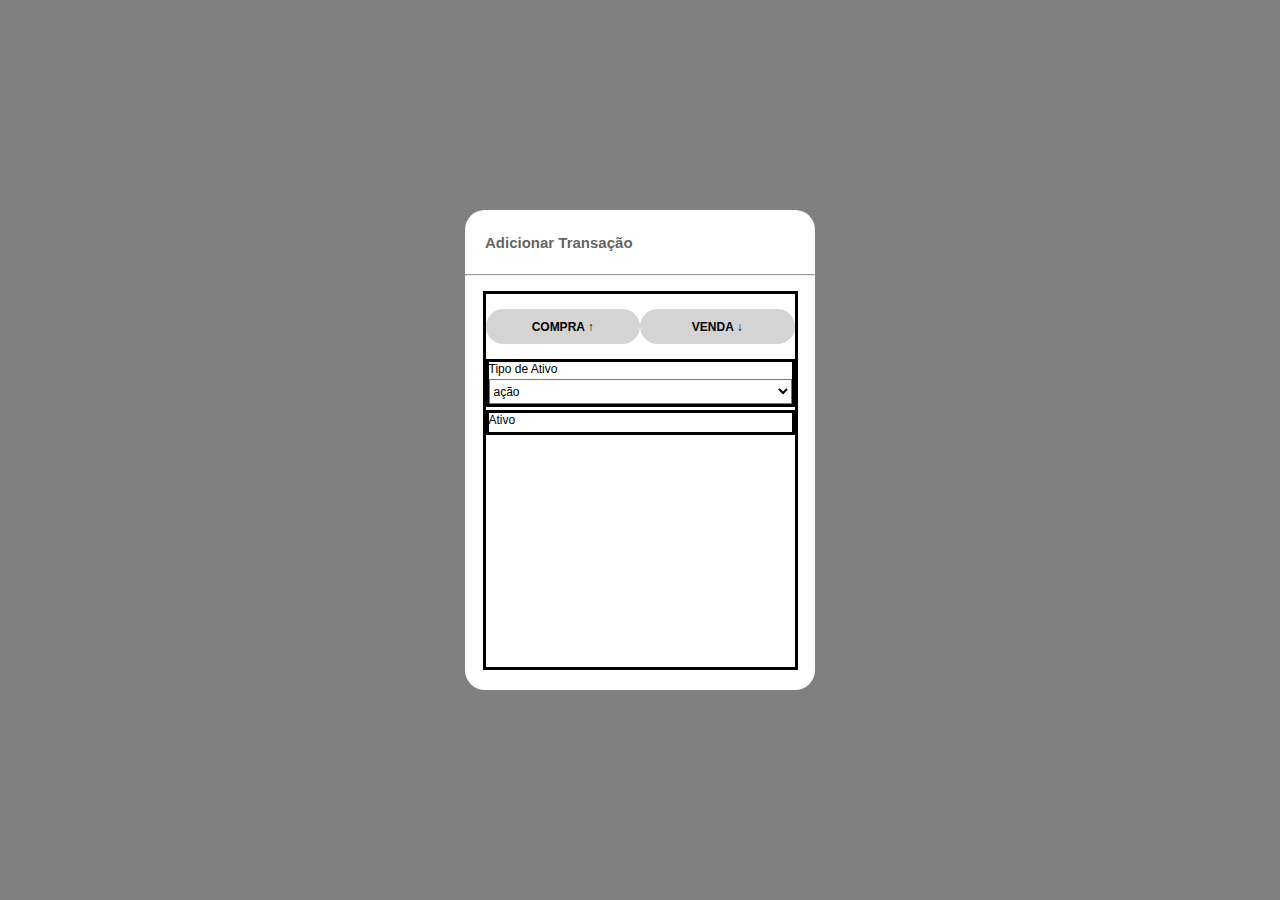
<file: addTrasacao/index.html>
<!DOCTYPE html>
<html lang="pt-br">
<head>
  <meta charset="UTF-8">
  <meta http-equiv="X-UA-Compatible" content="IE=edge">
  <meta name="viewport" content="width=device-width, initial-scale=1.0">
  <title>Flex 001</title>
  <link rel="stylesheet" href="style.css">
</head>
<body>

 
  
  <div class="container">
    
    <div class="headerContainer">
        <h1>Adicionar Transação</h1>
        
    </div>
    <hr>

    
    <div class="containerDivs">

      <div class="divCompraVenda">
          <button id="compra">COMPRA &uarr;</button>
          <button id="venda">VENDA &darr;</button>
      </div>

      <div class="divTipoDeAtivo">
        <div><label for="">Tipo de Ativo</label></div>
        <select>
          <option value="ação">ação</option>
          <option value="ação">ação</option>
          <option value="ação">ação</option>
          <option value="ação">ação</option>
          <option value="ação">ação</option>
          <option value="ação">ação</option>
        </select>
      </div>
     
      <div class="divAtivo">
        <label for="">Ativo</label>
      </div>

    </div>

    
        
  </div>
 
  
  
</body>
<script src="script.js"></script>
</html>


<!-- <div class="divform">
        
  </div>-->
</file>
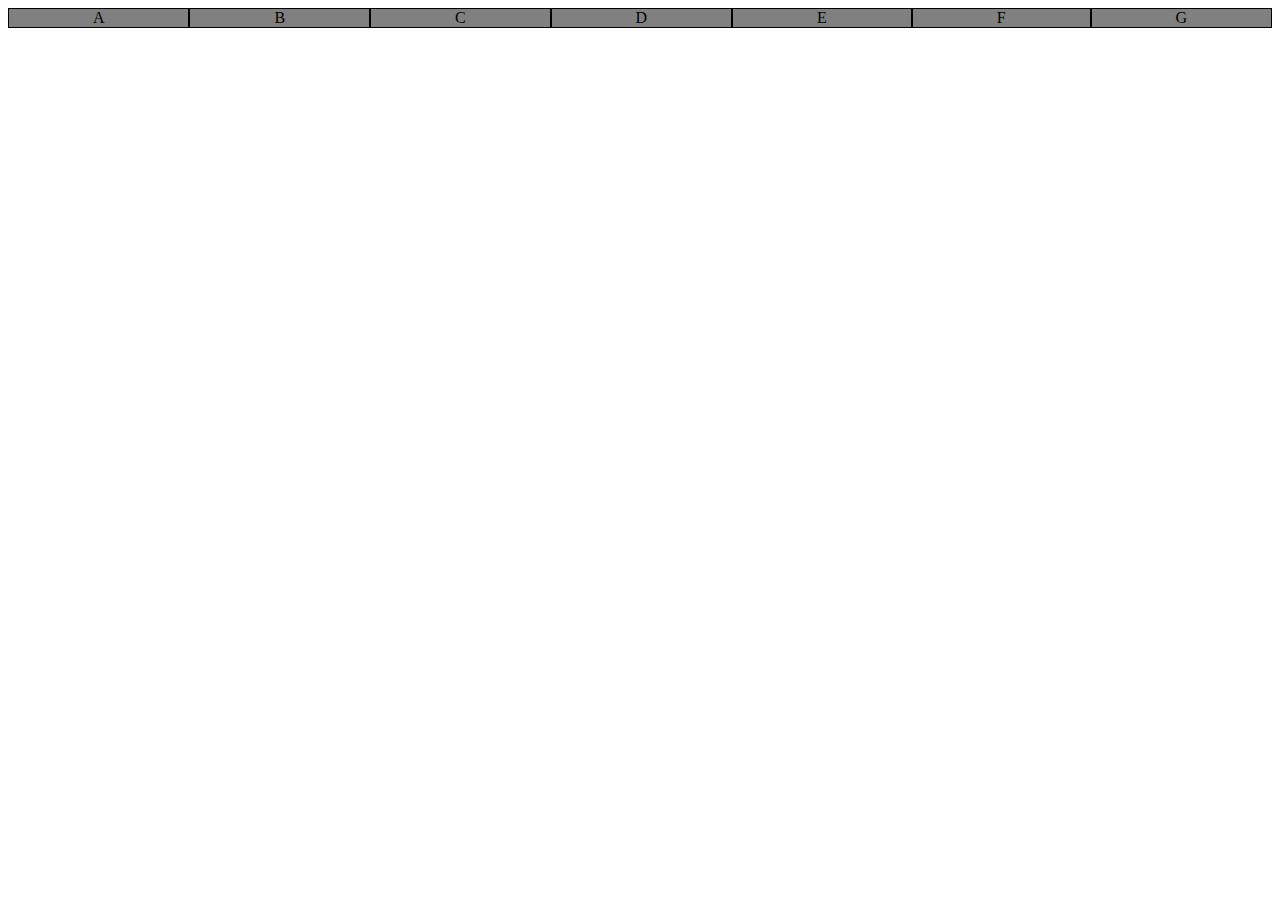
<file: AULA-1/index.html>
<!DOCTYPE html>
<html lang="pt-br">
<head>
    <meta charset="UTF-8">
    <meta name="viewport" content="width=device-width, initial-scale=1.0">
    <title>FLEXBOX</title>


    <style>
        .pai{
            background-color: black;
            display: flex;
        }

        .filho{
            background: gray;
            border: 1px solid black;
            text-align: center;
            flex: auto;
        }
    </style>
</head>
<body>
    
        <div class="pai">
            <div class="filho">A</div>
            <div class="filho">B</div>
            <div class="filho">C</div>
            <div class="filho">D</div>
            <div class="filho">E</div>
            <div class="filho">F</div>
            <div class="filho">G</div>
        </div>
 
</body>
</html>
</file>
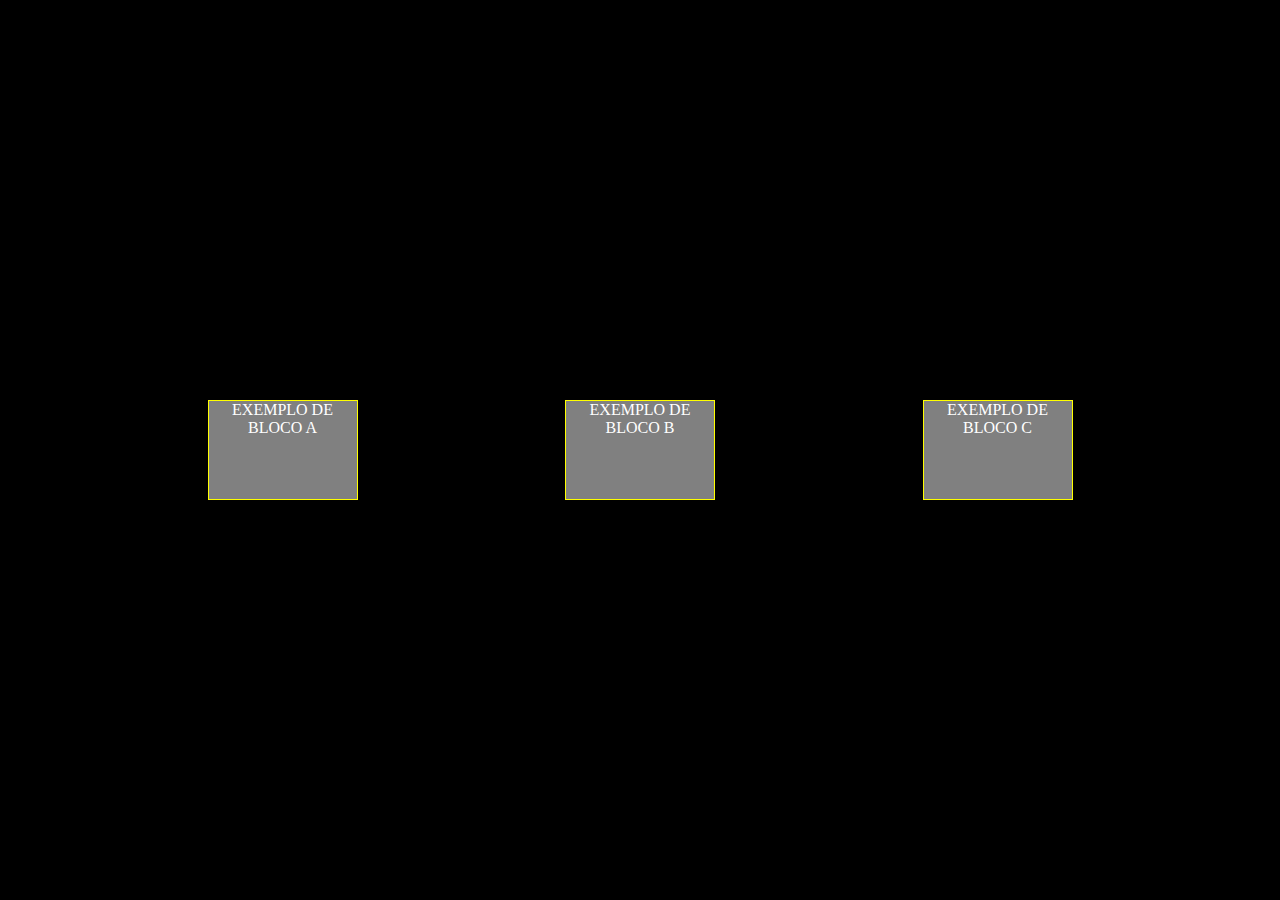
<file: AULA-11/index.html>
<!DOCTYPE html>
<html lang="pt-br">
<head>
    <meta charset="UTF-8">
    <meta name="viewport" content="width=device-width, initial-scale=1.0">
    <title>FLEXBOX</title>


    <style>

        *{
            margin: 0;
            padding: 0;
            box-sizing: border-box;
        }
        .pai{
            background-color: black;
            display: flex;
            flex-flow: row nowrap;
            /* justify-content: flex-start;
            justify-content: flex-end;
            justify-content: center; */
            /* justify-content: space-between;
            justify-content: space-around; */
            justify-content: space-evenly;
           
            height: 100vh;

            /* align-items: stretch;*/
            align-items: center;
            /* align-items: flex-start;
            align-items: flex-end; */
        }


        .filho{
            background: gray;
            border: 1px solid yellow;
            text-align: center;
            height: 100PX;
            width: 100PX;
            color: white;
            justify-content: space-evenly;
            /* 
                flex-grow: 0;
                flex-shrink: 1;
                flex-basis: 150px;
            */

            /* flex: auto; */

            /*
                flex: 0 1 auto;

                = flex: initial;

                flex: 0 0 auto;

                = flex: none;

                flex: 1 1 auto;

                = flex: auto;
                        
            */

            flex: 0 1 150px;
        }
    </style>
</head>
<body>
    
        <div class="pai">
            <div class="filho">EXEMPLO DE BLOCO A</div>
            <div class="filho">EXEMPLO DE BLOCO B</div>
            <div class="filho">EXEMPLO DE BLOCO C</div>
           
        </div>
 
</body>
</html>

<!-- aula concluida -->
</file>
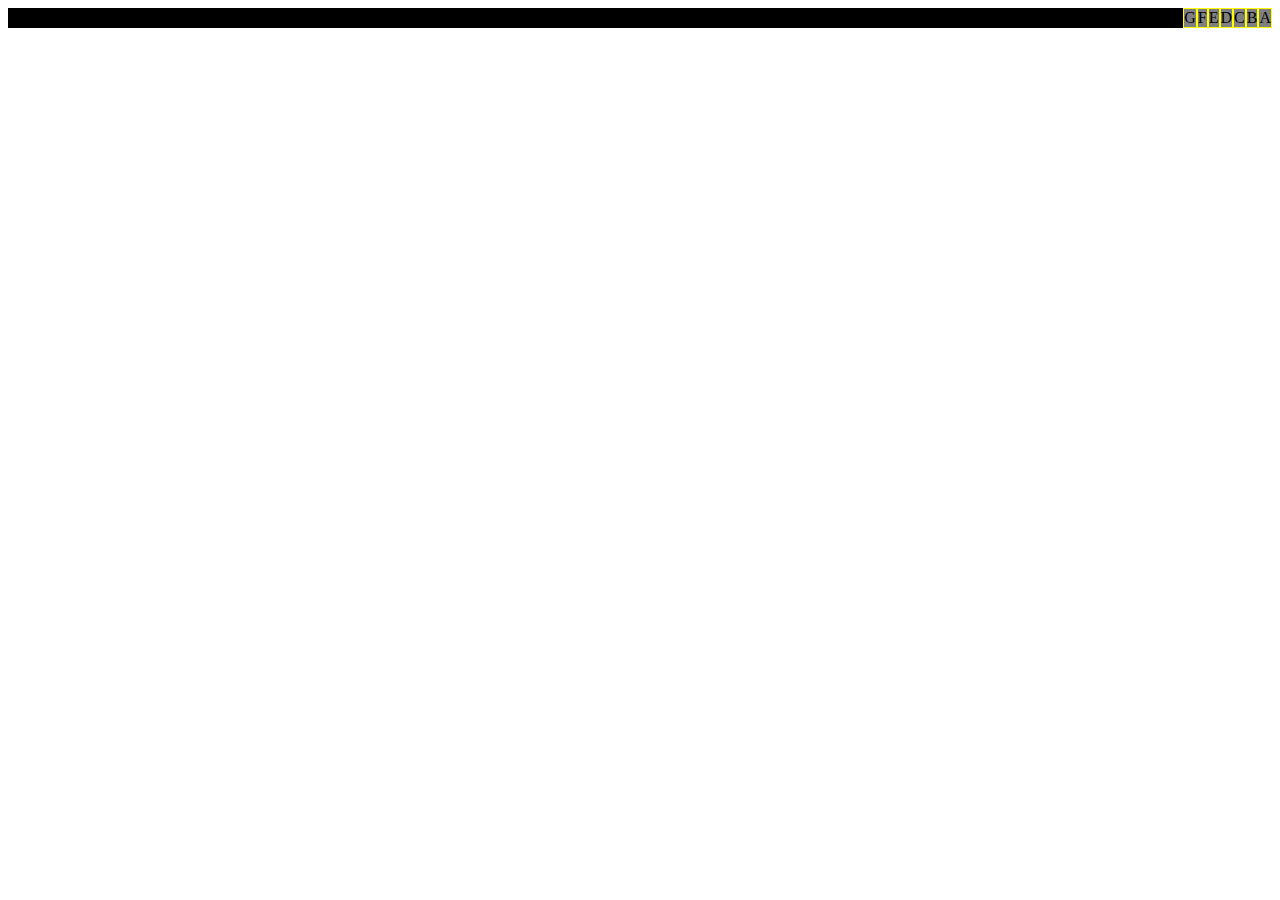
<file: AULA-2/index.html>
<!DOCTYPE html>
<html lang="pt-br">
<head>
    <meta charset="UTF-8">
    <meta name="viewport" content="width=device-width, initial-scale=1.0">
    <title>FLEXBOX</title>


    <style>
        .pai{
            background-color: black;
            display: flex;
            flex-direction: row-reverse
        }

        .filho{
            background: gray;
            border: 1px solid yellow;
            text-align: center;
            
        }
    </style>
</head>
<body>
    
        <div class="pai">
            <div class="filho">A</div>
            <div class="filho">B</div>
            <div class="filho">C</div>
            <div class="filho">D</div>
            <div class="filho">E</div>
            <div class="filho">F</div>
            <div class="filho">G</div>
        </div>
 
</body>
</html>
</file>
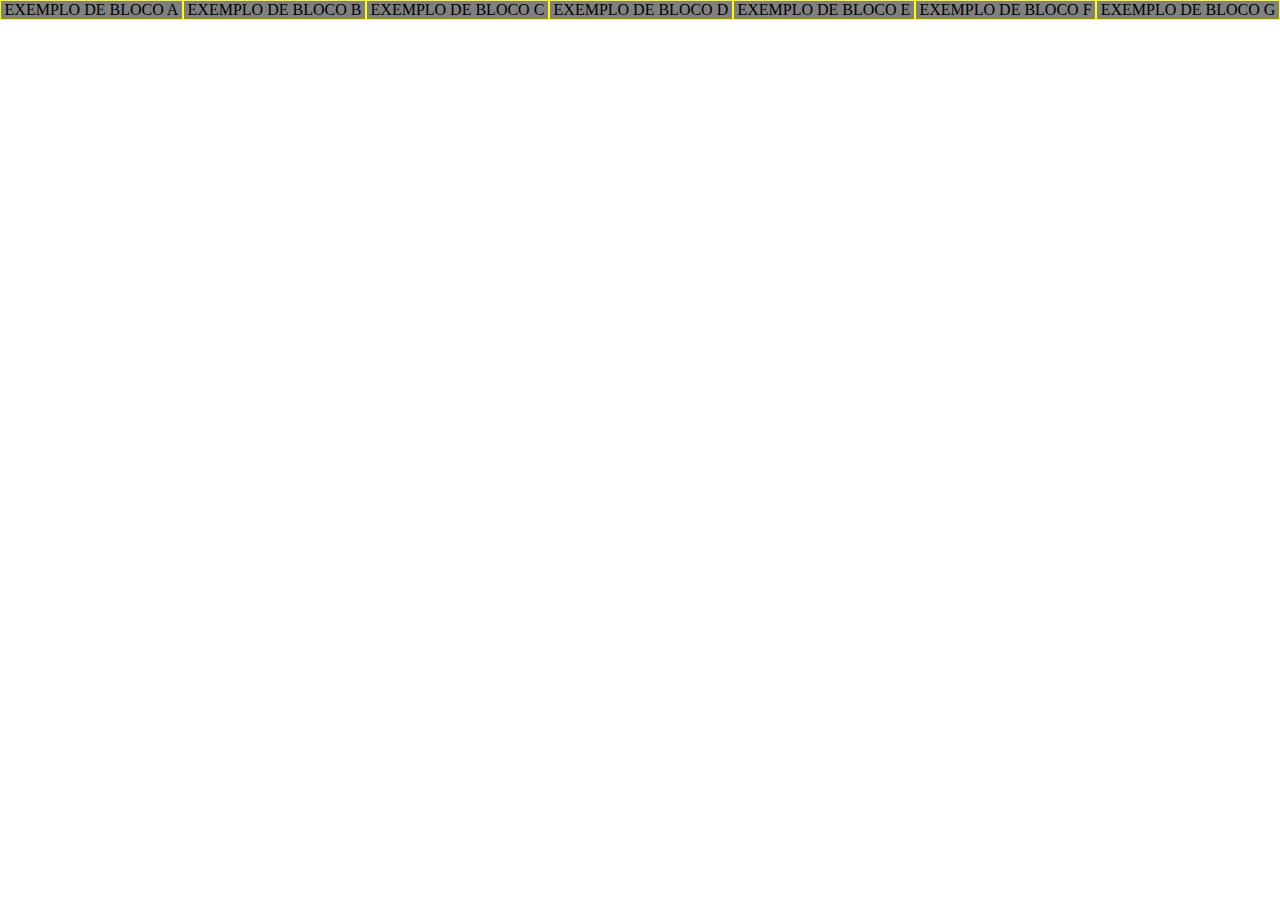
<file: AULA-3/index.html>
<!DOCTYPE html>
<html lang="pt-br">
<head>
    <meta charset="UTF-8">
    <meta name="viewport" content="width=device-width, initial-scale=1.0">
    <title>FLEXBOX</title>


    <style>

        *{
            margin: 0;
            padding: 0;
            box-sizing: border-box;
        }
        .pai{
            background-color: black;
            display: flex;
            /* flex-direction: row;
            flex-wrap: wrap; */
            flex-flow: row wrap;
            
        }


        .filho{
            background: gray;
            border: 1px solid yellow;
            text-align: center;
            /* width: 100px;
            height: 100px; */
            flex: auto;
            
        }
    </style>
</head>
<body>
    
        <div class="pai">
            <div class="filho">EXEMPLO DE BLOCO A</div>
            <div class="filho">EXEMPLO DE BLOCO B</div>
            <div class="filho">EXEMPLO DE BLOCO C</div>
            <div class="filho">EXEMPLO DE BLOCO D</div>
            <div class="filho">EXEMPLO DE BLOCO E</div>
            <div class="filho">EXEMPLO DE BLOCO F</div>
            <div class="filho">EXEMPLO DE BLOCO G</div>
        </div>
 
</body>
</html>
</file>
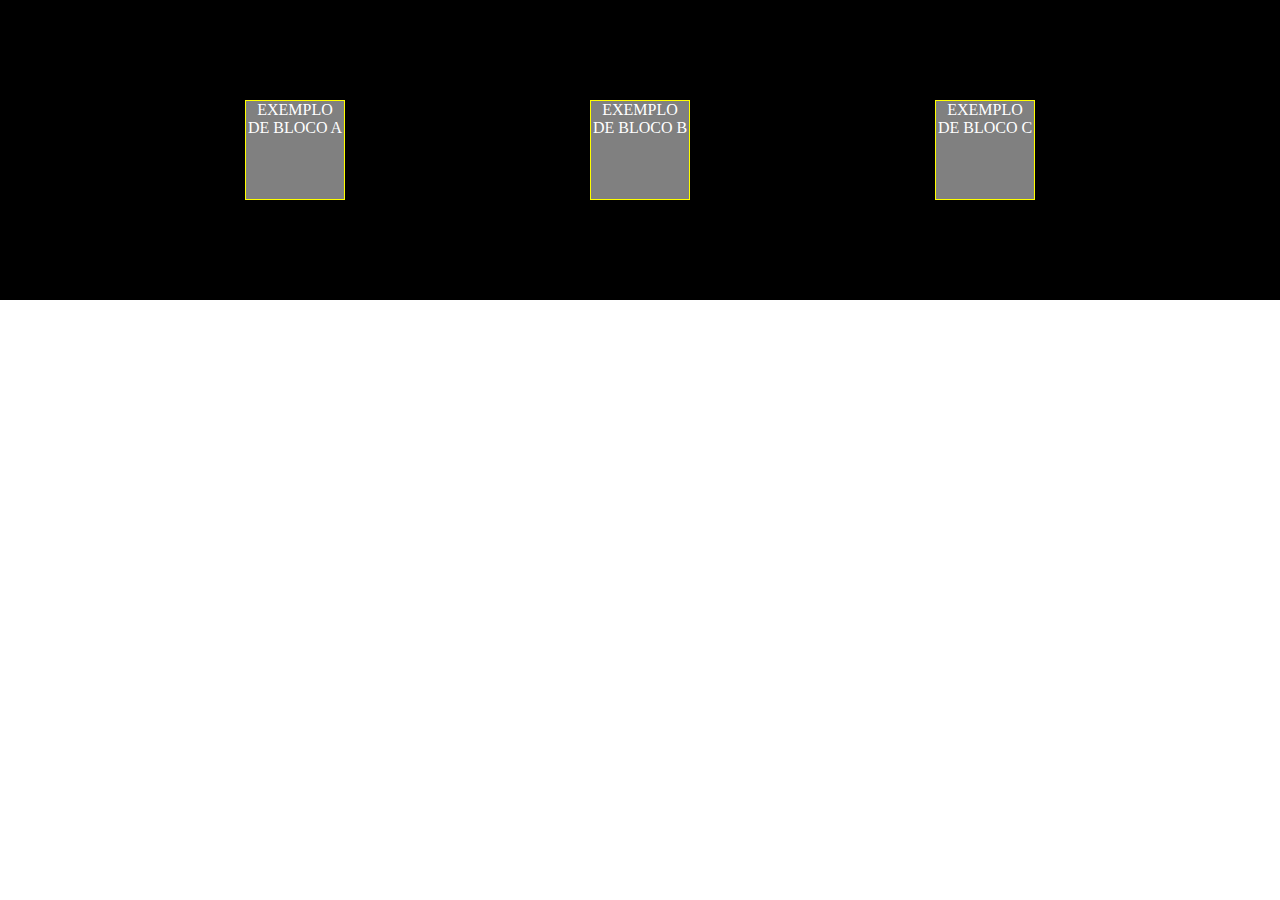
<file: AULA-4/index.html>
<!DOCTYPE html>
<html lang="pt-br">
<head>
    <meta charset="UTF-8">
    <meta name="viewport" content="width=device-width, initial-scale=1.0">
    <title>FLEXBOX</title>


    <style>

        *{
            margin: 0;
            padding: 0;
            box-sizing: border-box;
        }
        .pai{
            background-color: black;
            display: flex;
            flex-flow: row nowrap;
            /* justify-content: flex-start;
            justify-content: flex-end;
            justify-content: center; */
            /* justify-content: space-between;
            justify-content: space-around; */
            justify-content: space-evenly;
           
            height: 300PX;

            /* align-items: stretch;*/
            align-items: center;
            /* align-items: flex-start;
            align-items: flex-end; */
        }


        .filho{
            background: gray;
            border: 1px solid yellow;
            text-align: center;
            height: 100PX;
            width: 100PX;
            color: white;
           
            
        }
    </style>
</head>
<body>
    
        <div class="pai">
            <div class="filho">EXEMPLO DE BLOCO A</div>
            <div class="filho">EXEMPLO DE BLOCO B</div>
            <div class="filho">EXEMPLO DE BLOCO C</div>
           
        </div>
 
</body>
</html>

<!-- aula concluida -->
</file>
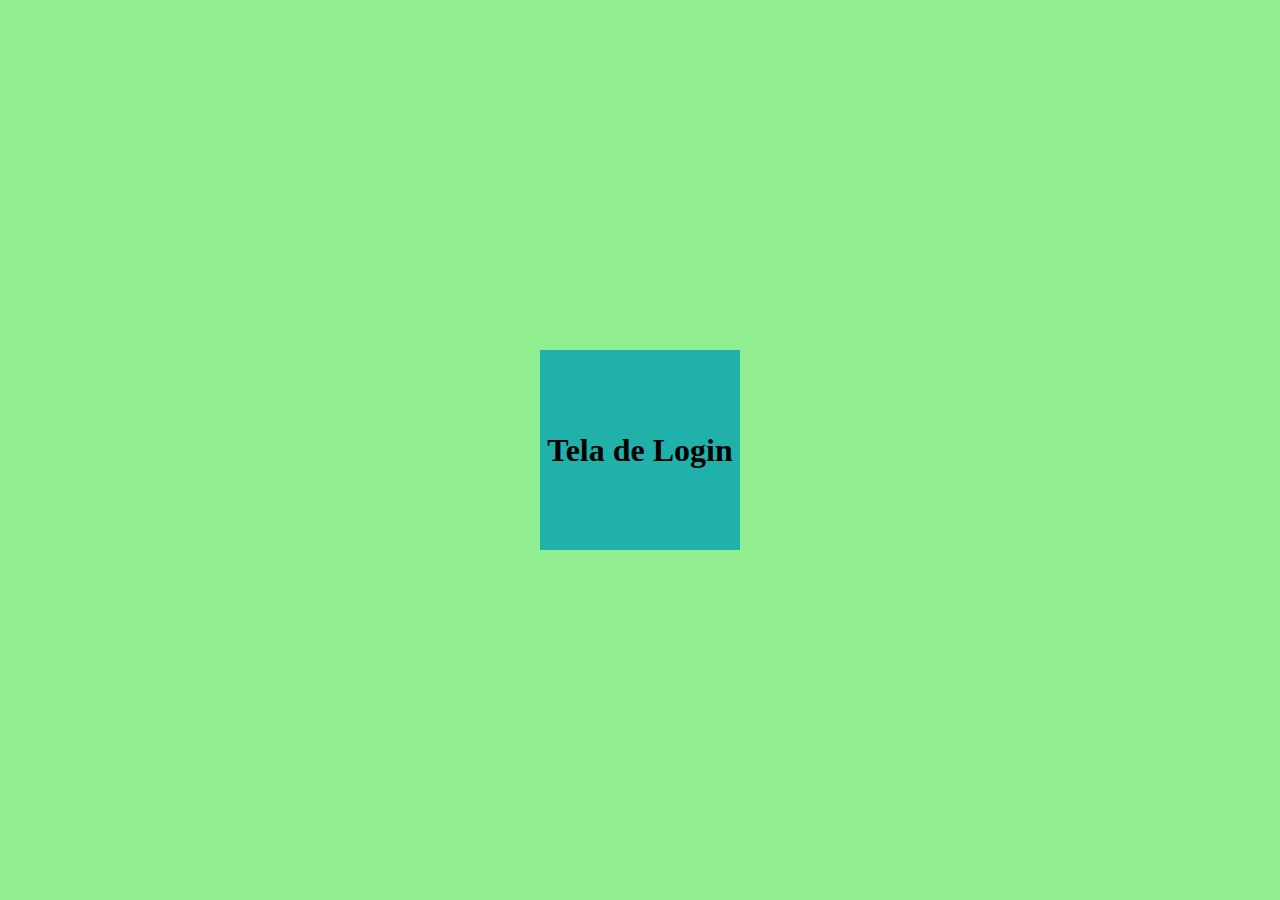
<file: AULA-5/index.html>
<!DOCTYPE html>
<html lang="pt-br">
<head>
    <meta charset="UTF-8">
    <meta name="viewport" content="width=device-width, initial-scale=1.0">
    <title>FLEXBOX</title>


    <style>

        *{
            margin: 0;
            padding: 0;
            box-sizing: border-box;
        }
        
        body{
            background-color: lightsalmon;
        }

        main{
            background-color: lightgreen;
            height: 100vh;
            width: 100vw;
            display: flex;
            flex-flow: row nowrap;
            justify-content: center;
            align-items: center;
        }

        section{
            background-color: lightseagreen;
            height: 200px;
            width: 200px;
            display: flex;
            flex-flow: row nowrap;
            justify-content: center;
            align-items: center;
        }
    </style>
</head>
<body>
    
       <main>
        <section>
            <h1>Tela de Login</h1>
        </section>
       </main>
 
</body>
</html>

<!-- aula concluida -->
</file>
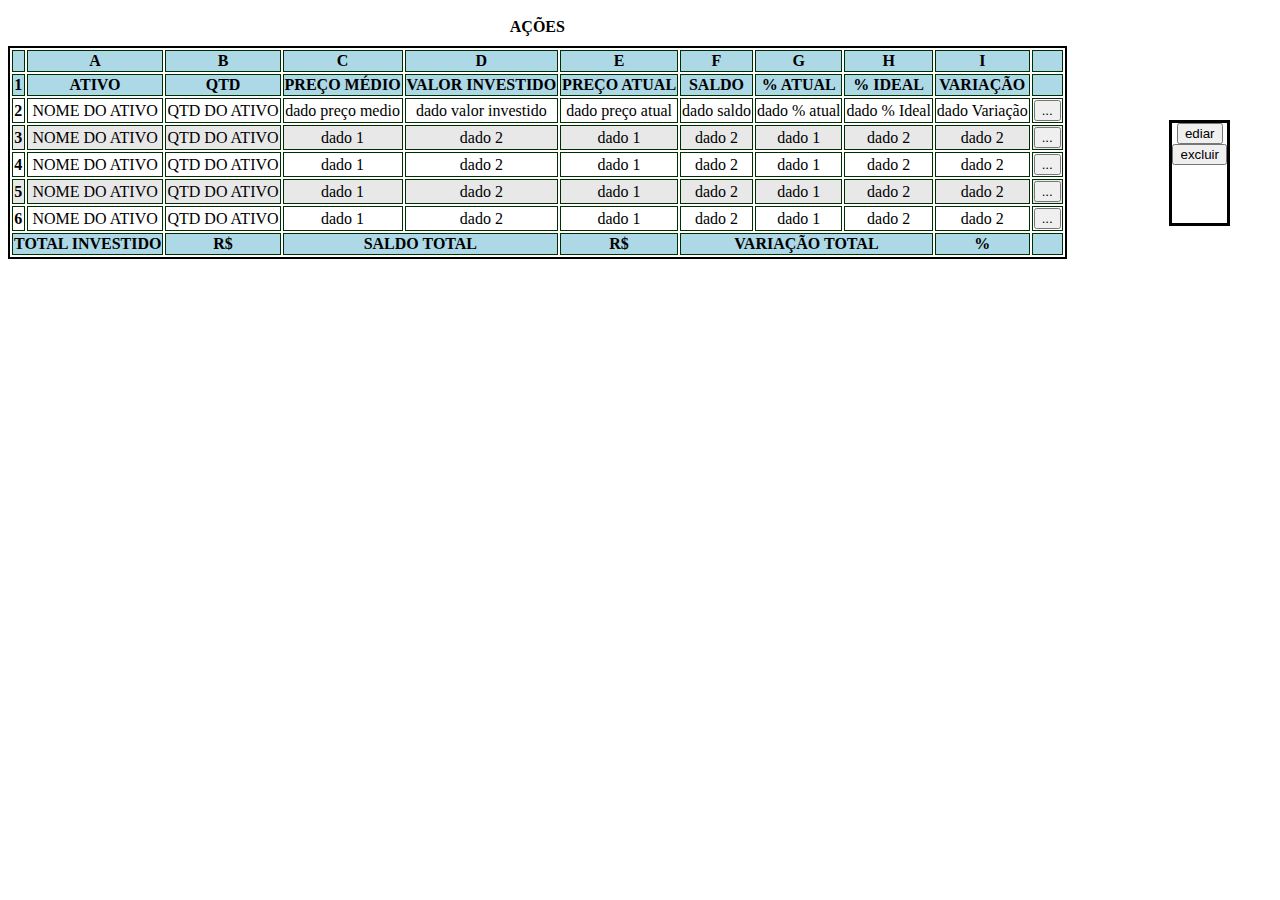
<file: formularioAddTransacao/index.html>
<!DOCTYPE html>
<html lang="pt-br">

<head>
    <meta charset="UTF-8">
    <meta name="viewport" content="width=device-width, initial-scale=1.0">
    <title>Adiconar Transação</title>

    <style>
        table {
            border: 2px solid black;
        }

        caption {
            caption-side: top;
            padding: 10px;
            font-weight: bold;
        }

        thead,
        tfoot {
            background-color: lightblue;
        }

        th,
        td {
            border: 1px solid rgb(0, 46, 0);
            text-align: center;
        }


        tbody > tr:nth-of-type(even) {
            background-color: rgba(211, 211, 211, 0.527);
        }

        tfoot th {
            text-align: center;
        }


        tfoot td {
            font-weight: bolder;
        }

        #divOpc{
            display: flex;
            border: solid black;
            flex-flow: column wrap;
            position: fixed;
            height: 100px;
            
            right: 50px;
            top: 120px;
            


            
        }

   
    </style>
</head>

<body>
    <main>
        <table>

            <caption>
                AÇÕES
            </caption>

            <thead>

                <tr>
                    <th scope="col" id="col1"></th>
                    <th scope="col" id="col1">A</th>
                    <th scope="col" id="col2">B</th>
                    <th scope="col" id="col3">C</th>
                    <th scope="col" id="col4">D</th>
                    <th scope="col" id="col5">E</th>
                    <th scope="col" id="col6">F</th>
                    <th scope="col" id="col7">G</th>
                    <th scope="col" id="col8">H</th>
                    <th scope="col" id="col9">I</th>
                    <th></th>
                </tr>


                <tr>
                    <th scope="col" id="col1">1</th>
                    <th scope="col" id="col1">ATIVO</th>
                    <th scope="col" id="col2">QTD</th>
                    <th scope="col" id="col3">PREÇO MÉDIO</th>
                    <th scope="col" id="col4">VALOR INVESTIDO</th>
                    <th scope="col" id="col5">PREÇO ATUAL</th>
                    <th scope="col" id="col6">SALDO</th>
                    <th scope="col" id="col7">% ATUAL </th>
                    <th scope="col" id="col8">% IDEAL </th>
                    <th scope="col" id="col9">VARIAÇÃO</th>
                    <th></th>
                </tr>
            </thead>

            <!--
            
            LEVE3	1	26,92	26,92	27,57	27,57	2,76%	2,50%	2,41%

            GRND3	5	5,38	26,9	5,56	27,8	2,78%	2,50%	3,35%

            SANB3	2	11,86	23,72	11,75	23,5	2,35%	2,50%	-0,93%

            EGIE3	1	35,49	35,49	35,17	35,17	3,52%	2,50%	-0,90%

            TAEE3	2	10,86	21,72	10,72	21,44	2,15%	2,50%	-1,29%

            CPFE3	1	33,2	33,2	32,96	32,96	3,30%	2,50%	-0,72%
            
            BBAS3	1	25,58	25,58	26,59	26,59	2,66%	2,50%	3,95%

            ITSA3	2	9,26	18,52	9,3	18,6	1,86%	2,50%	0,43%

            BBSE3	1	37,75	37,75	37,83	37,83	3,79%	2,50%	0,21%

            CMIG3	1	14,41	14,41	14,61	14,61	1,46%	2,50%	1,39%
            
            
            
            
            
            -->

            <tbody id="body">

                <!--linha 1-->
                <tr>
                    <th scope="col" id="col1">2</th>
                    <td scope="row">NOME DO ATIVO</td>
                    <td scope="row">QTD DO ATIVO</td>
                    <td scope="row">dado preço medio</td>
                    <td scope="row">dado valor investido</td>

                    <td scope="row">dado preço atual</td>
                    <td scope="row">dado saldo</td>
                    <td scope="row">dado % atual</td>
                    <td scope="row">dado % Ideal</td>
                    <td scope="row">dado Variação</td>

                    
                    <td>
                        <button id="opc">...</button>
                        
                        <div 
                        
                        style="display: flex;" id="divOpc"
                        
                        >
                            
                            
                            <div><button>ediar</button></div>


                            <div><button>excluir</button></div>

                        </div>

                        
                    </td>
                </tr>

                 <!--linha 2-->
                <tr>
                    <th scope="col" id="col1">3</th>
                    <td scope="row">NOME DO ATIVO</td>
                    <td scope="row">QTD DO ATIVO</td>
                    <td scope="row">dado 1</td>
                    <td scope="row">dado 2</td>
                    <td scope="row">dado 1</td>
                    <td scope="row">dado 2</td>
                    <td scope="row">dado 1</td>
                    <td scope="row">dado 2</td>
                    <td scope="row">dado 2</td>
                    <td><button>...</button></td>
                </tr>

                 <!--linha 3-->
                <tr>
                    <th scope="col" id="col1">4</th>
                    <td scope="row">NOME DO ATIVO</td>
                    <td scope="row">QTD DO ATIVO</td>
                    <td scope="row">dado 1</td>
                    <td scope="row">dado 2</td>
                    <td scope="row">dado 1</td>
                    <td scope="row">dado 2</td>
                    <td scope="row">dado 1</td>
                    <td scope="row">dado 2</td>
                    <td scope="row">dado 2</td>
                    <td><button>...</button></td>
                </tr>

                 <!--linha 4-->
                <tr>
                    <th scope="col" id="col1">5</th>
                    <td scope="row">NOME DO ATIVO</td>
                    <td scope="row">QTD DO ATIVO</td>
                    <td scope="row">dado 1</td>
                    <td scope="row">dado 2</td>
                    <td scope="row">dado 1</td>
                    <td scope="row">dado 2</td>
                    <td scope="row">dado 1</td>
                    <td scope="row">dado 2</td>
                    <td scope="row">dado 2</td>
                    <td><button>...</button></td>
                </tr>
                
                 <!--linha 5-->
                <tr>
                    <th scope="col" id="col1">6</th>
                    <td scope="row">NOME DO ATIVO</td>
                    <td scope="row">QTD DO ATIVO</td>
                    <td scope="row">dado 1</td>
                    <td scope="row">dado 2</td>
                    <td scope="row">dado 1</td>
                    <td scope="row">dado 2</td>
                    <td scope="row">dado 1</td>
                    <td scope="row">dado 2</td>
                    <td scope="row">dado 2</td>
                    <td><button>...</button></td>
                </tr>

                
              
            </tbody>

            <tfoot>
                <tr>
                    <th scope="row" colspan="2">TOTAL INVESTIDO</th>
                    <td>R$</td>

                    <th scope="row" colspan="2">SALDO TOTAL</th>
                    <td>R$</td>

                    <th scope="row" colspan="3">VARIAÇÃO TOTAL</th>
                    <td>%</td>

                    <th></th>
                   
                </tr>
            </tfoot>


        </table>
    </main>

    <script>
        const g = (tag) => document.getElementById(tag)

        const btnOpc = g('opc')
        btnOpc.addEventListener('click', ()=>{
           g("divOpc").style.display = 'block'

        })
    </script>
</body>

</html>
</file>
<file: addTrasacao/style.css>
*{
    margin: 0;
    padding: 0;
    box-sizing: border-box;
    font-size: 12px;

    
}

input{
    width: 100%;
    height: 25px;
    background-color: transparent;
    margin-top: 3px;
}

html {
    background: gray;
    height: 100vh;
    font-family: Arial, Helvetica, sans-serif;
}

body {
    height: 100%;
    width: 100%;
    display: flex;
    justify-content: center;
    align-items: center;
    flex-flow: row nowrap;
}

.container {
    min-width: 350px;
    height: 480px;
    background: white;
    border-radius: 20px;
    display: flex;
    flex-flow: column nowrap;
}

h1{
    color: rgba(95, 95, 95, 0.993);
    font-size: 15px;
}

.headerContainer {
    height: 5%;
    font-size: 8px;
    margin: 20px;
    display: flex;

    justify-content: flex-start;
    align-items: center;
}

hr {
    color: rgba(0, 0, 0, 0.274);
}

.divform{
    height: 95%;
    border: solid;
}

.divCompraVenda{
    /* border: solid; */
    outline: none;
    text-align: center;
    margin: 15px auto 0;
    width: auto;
    display: flex;
    justify-content: space-evenly;
}

#compra, #venda{
    width: 100%;
    border-radius: 20px;
    height: 35px;
    font-weight: 600;
    border: none;

    background-color: rgba(128, 128, 128, 0.336);

}

#compra:hover, #venda:hover{
    background-color: black;
    color: rgb(145, 116, 54);
    
    
}


#compra[pseudo-seletor]:active{
    color: rgba(128, 128, 128, 0.336);
}

.divTipoDeAtivo{
    width: auto;
    margin: 15px auto 0;
    width: 100%;
    border: solid;
    font-size: 12px;

}

.containerDivs{
    margin: 15px auto 0;
    border: solid;
    width: 90%;
    height: 79%;
}

.divTipoDeAtivo select{
    width: 100%;
    height: 25px;
    background-color: transparent;
    margin-top: 3px;
}

.divAtivo{
    border: solid;
    width: 100%;
    height: 25px;
    background-color: transparent;
    margin-top: 3px;
}
</file>
